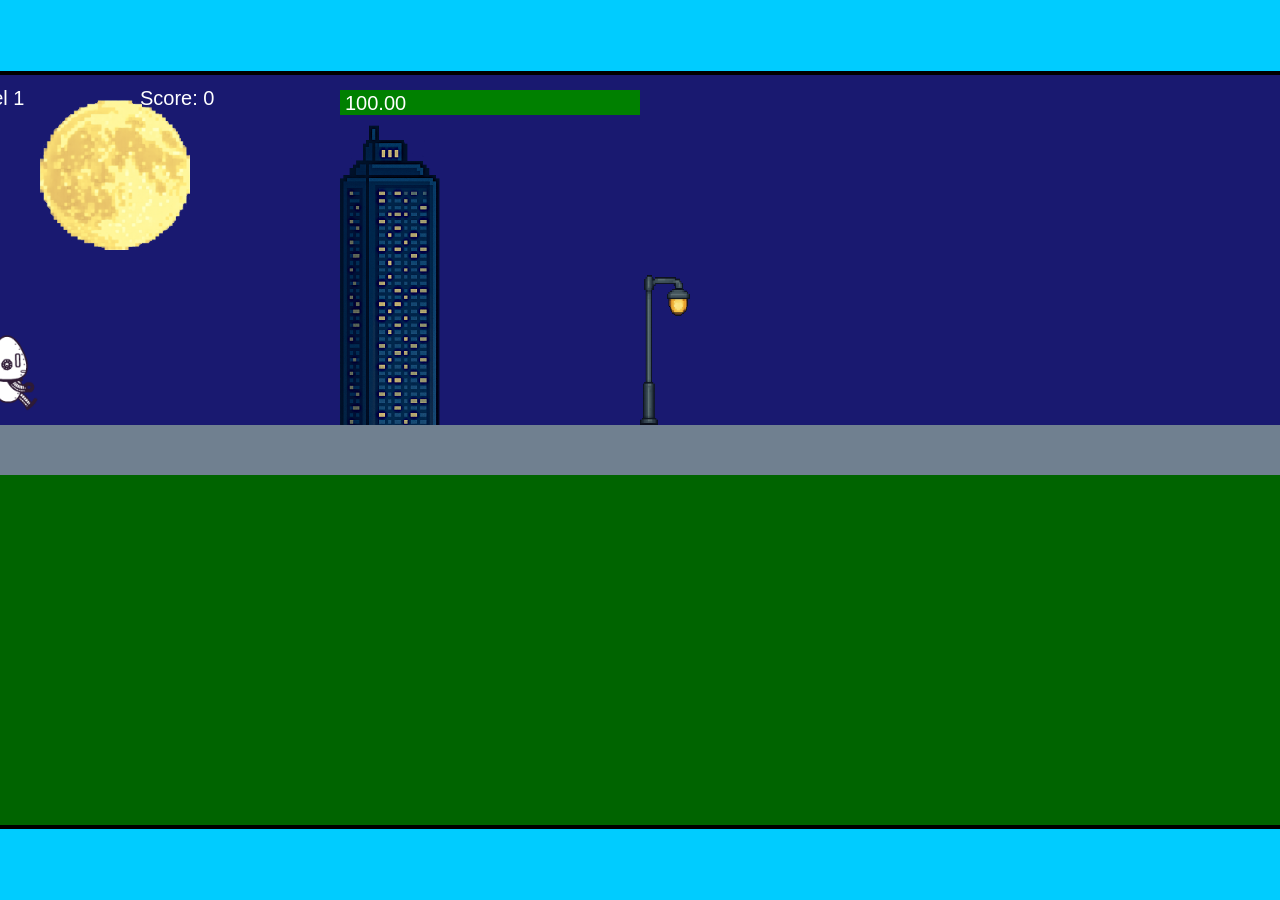
<file: fsd-projects/runtime/index.html>
<!DOCTYPE html>
<html lang="en">
  <head>
    <meta charset="UTF-8" />
    <meta name="viewport" content="width=device-width, initial-scale=1.0" />
    <title>Runtime Neo</title>
    <link rel="stylesheet" href="runtime.css" />
    <script src="https://code.jquery.com/jquery-3.1.0.js"></script>
    <script src="setup.js"></script>
    <script src="levels.js"></script>
    <script src="scenery.js"></script>
    <script src="student.js"></script>
    <script src="main.js"></script>
  </head>
  <body id="body">
    <canvas id="gameCanvas" width="1400" height="750"></canvas>
    <img id="player" src="images/halle.png" />
    <img id="projectile" src="images/projectile.png" />
    <img id="basicPlatform" src="images/interactable/basicPlatform.png" />
    <img id="spikes" src="images/interactable/spikes.png" />
    <img id="bug" src="images/interactable/bug.png" />
    <img id="healthUp" src="images/interactable/healthUp.png" />
    <img id="flag" src="images/interactable/flag.png" />
    <img id="moon" src="images/backgrounds/moon.png" />
    <img id="building" src="images/backgrounds/building.png" />
    <img id="lamp" src="images/backgrounds/lamp.png" />
  </body>
</html>
</file>
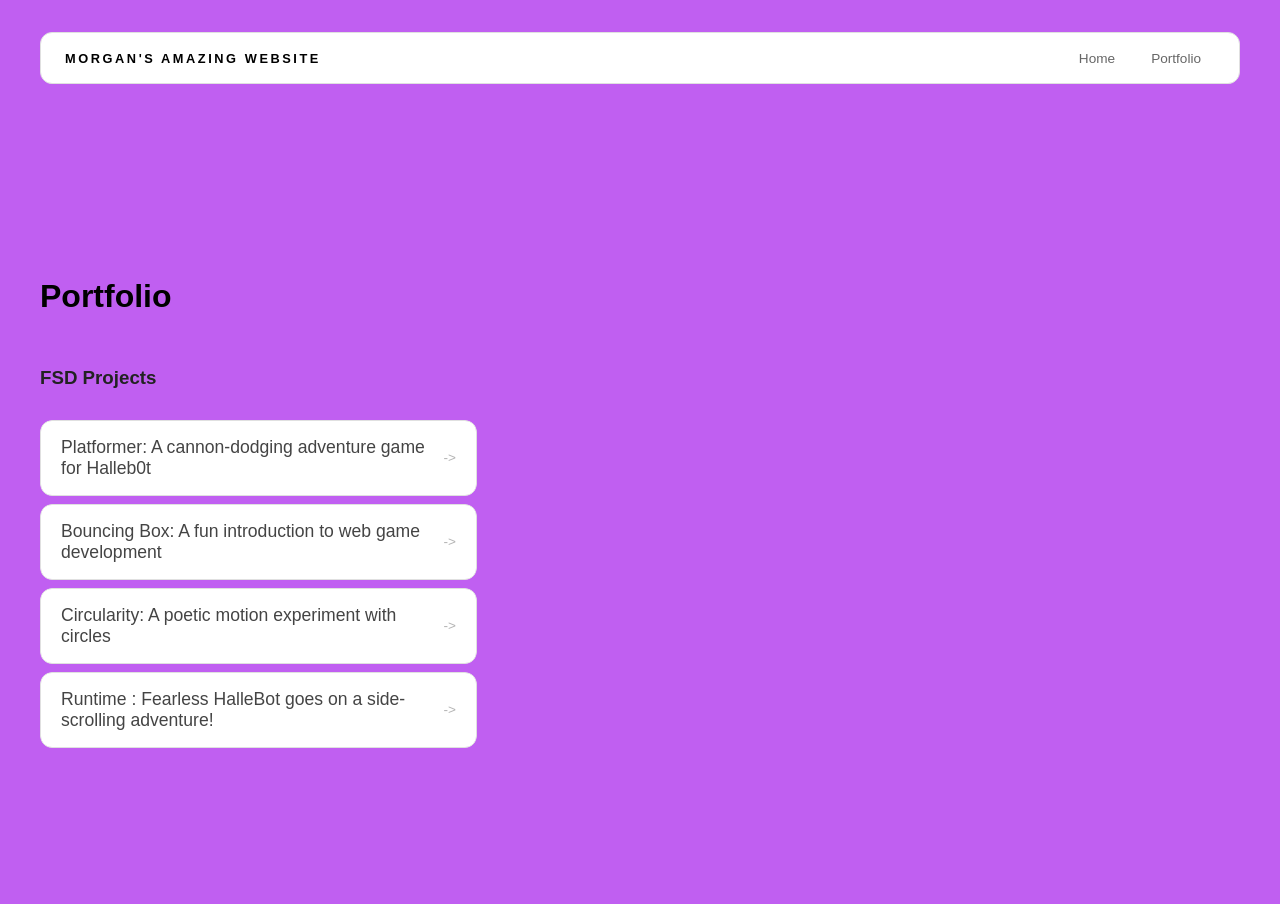
<file: portfolio.html>
<!DOCTYPE html>
<html>
  <head>
    <title>Amazing Website</title>
    <link rel="stylesheet" href="style.css" />
  </head>

  <body>
    <!-- All content goes here -->
    <div id="all-contents">
      <nav>
        <h1>Morgan's Amazing Website</h1>
        <ul id="nav-ul">
          <li class="nav-li">
            <a href="index.html">Home</a>
          </li>
          <li class="nav-li">
            <a href="portfolio.html">Portfolio</a>
          </li>
        </ul>
      </nav>

  <main>
    <div class="content">
      <h1>Portfolio</h1>
      <h3>FSD Projects</h3>
      <ul id="portfolio">
        <li>
          <a href="fsd-projects/platformer/">Platformer: A cannon-dodging adventure game for Halleb0t</a>
        </li>
        <li>
          <a href="fsd-projects/bouncing-box/">Bouncing Box: A fun introduction to web game development</a>
        </li>
        <li>
          <a href="fsd-projects/circularity/">Circularity: A poetic motion experiment with circles</a>
        </li>
        <li>
          <a href="fsd-projects/runtime/">Runtime : Fearless HalleBot goes on a side-scrolling adventure!</a>
        </li>


      </ul>

    <!-- ASD Projects will go here -->

    
  


  

      
    </div>
  </body>
</html>
</file>
<file: fsd-projects/runtime/runtime.css>
/* runtime.css */
/* Styles for Runtime Neo auto-runner game */

img {
  display: none;
}

#gameCanvas {
  position: absolute;
  border: 4px solid #000;
  top: 50%;
  left: 50%;
  transform: translate(-50%, -50%);
}

body {
  margin: 0;
  background-color: #00ccff;
  font-family: Arial, sans-serif;
  text-align: center;
  overflow: hidden;
}
</file>
<file: style.css>
* {
  box-sizing: border-box;
}

body {
  margin: 0;
  background: #c05ff1;
  color: #222;
  font-family: "Helvetica Neue", Arial, sans-serif;
}

#all-contents {
  max-width: 1500px;
  min-height: 100vh;
  margin: 0 auto;
  padding: 32px 40px;
}

main {
  display: grid;
  grid-template-columns: minmax(220px, 1fr) minmax(420px, 1.6fr);
  align-items: center;
  min-height: calc(100vh - 160px);
  gap: clamp(32px, 5vw, 80px);
}

.sidebar {
  width: 100%;
}

.content {
  display: flex;
  flex-direction: column;
  align-items: flex-start;
  gap: 12px;
}
h2 {
  margin: 0;
  font-size: clamp(4rem, 10vw, 7rem);
  line-height: 0.9;
  font-weight: 900;
  letter-spacing: -0.04em;
  text-transform: uppercase;
  color: #000;
}

.content > p {
  margin: 0;
  color: #999;
  font-size: 0.9rem;
  text-transform: uppercase;
  letter-spacing: 0.15em;
  line-height: 1.4;
}
#interests {
  margin-top: 32px;
  width: 100%;
}

#interests h3 {
  margin: 0 0 12px;
  font-size: 0.75rem;
  font-weight: 700;
  text-transform: uppercase;
  letter-spacing: 0.2em;
  color: #aaa;
}

#interests ul {
  list-style: none;
  margin: 0;
  padding: 0;
  display: flex;
  flex-wrap: wrap;
  gap: 8px;
}

#interests li {
  color: #555;
  font-size: 1rem;
  font-weight: 600;
  padding: 10px 20px;
  background: #fff;
  border: 1px solid #ddd;
  border-radius: 100px;
  transition:
    background 0.25s ease,
    color 0.25s ease,
    transform 0.25s ease;
  cursor: default;
}

#interests li:hover {
  background: #000;
  color: #fff;
  border-color: #000;
  transform: translateY(-2px);
}
.sidebar-img {
  width: 100%;
  max-width: 760px;
  aspect-ratio: 3 / 4;
  object-fit: cover;
  display: block;
  border-radius: 16px;
  filter: grayscale(100%);
  box-shadow: 0 8px 30px rgba(0, 0, 0, 0.12);
  transition:
    filter 0.4s ease,
    transform 0.4s ease,
    box-shadow 0.4s ease;
}

.sidebar-img:hover {
  filter: grayscale(0%);
  transform: translateY(-4px);
  box-shadow: 0 16px 40px rgba(0, 0, 0, 0.18);
}
nav {
  display: flex;
  justify-content: space-between;
  align-items: center;
  margin-bottom: 48px;
  padding: 16px 24px;
  background: #fff;
  border: 1px solid #e0e0e0;
  border-radius: 12px;
}

nav h1 {
  margin: 0;
  font-size: 0.8rem;
  font-weight: 700;
  text-transform: uppercase;
  letter-spacing: 0.2em;
  color: #000;
}

#nav-ul {
  list-style: none;
  display: flex;
  gap: 8px;
  margin: 0;
  padding: 0;
}

.nav-li a {
  color: #666;
  text-decoration: none;
  font-size: 0.85rem;
  font-weight: 500;
  padding: 6px 14px;
  border-radius: 8px;
  transition:
    background 0.25s ease,
    color 0.25s ease;
}

.nav-li a:hover {
  background: #000;
  color: #fff;
}

/* Portfolio styles */
.content h1 {
  color: black;
}

#portfolio {
  list-style: none;
  margin: 0;
  padding: 0;
  width: 100%;
  display: flex;
  flex-direction: column;
  gap: 8px;
}

#portfolio li {
  border-radius: 12px;
  overflow: hidden;
}

#portfolio a {
  display: flex;
  justify-content: space-between;
  align-items: center;
  text-decoration: none;
  color: #444;
  padding: 16px 20px;
  font-size: 1.1rem;
  font-weight: 500;
  background: #fff;
  border: 1px solid #e0e0e0;
  border-radius: 12px;
  transition: background 0.25s ease, color 0.25s ease, transform 0.25s ease;
}

#portfolio a:hover {
  background: #000;
  color: #fff;
  transform: translateX(4px);
}

#portfolio a::after {
  content: "->";
  font-size: 0.85rem;
  opacity: 0.4;
  transition: opacity 0.25s ease;
  white-space: nowrap;
}

#portfolio a:hover::after {
  opacity: 1;
}
</file>
